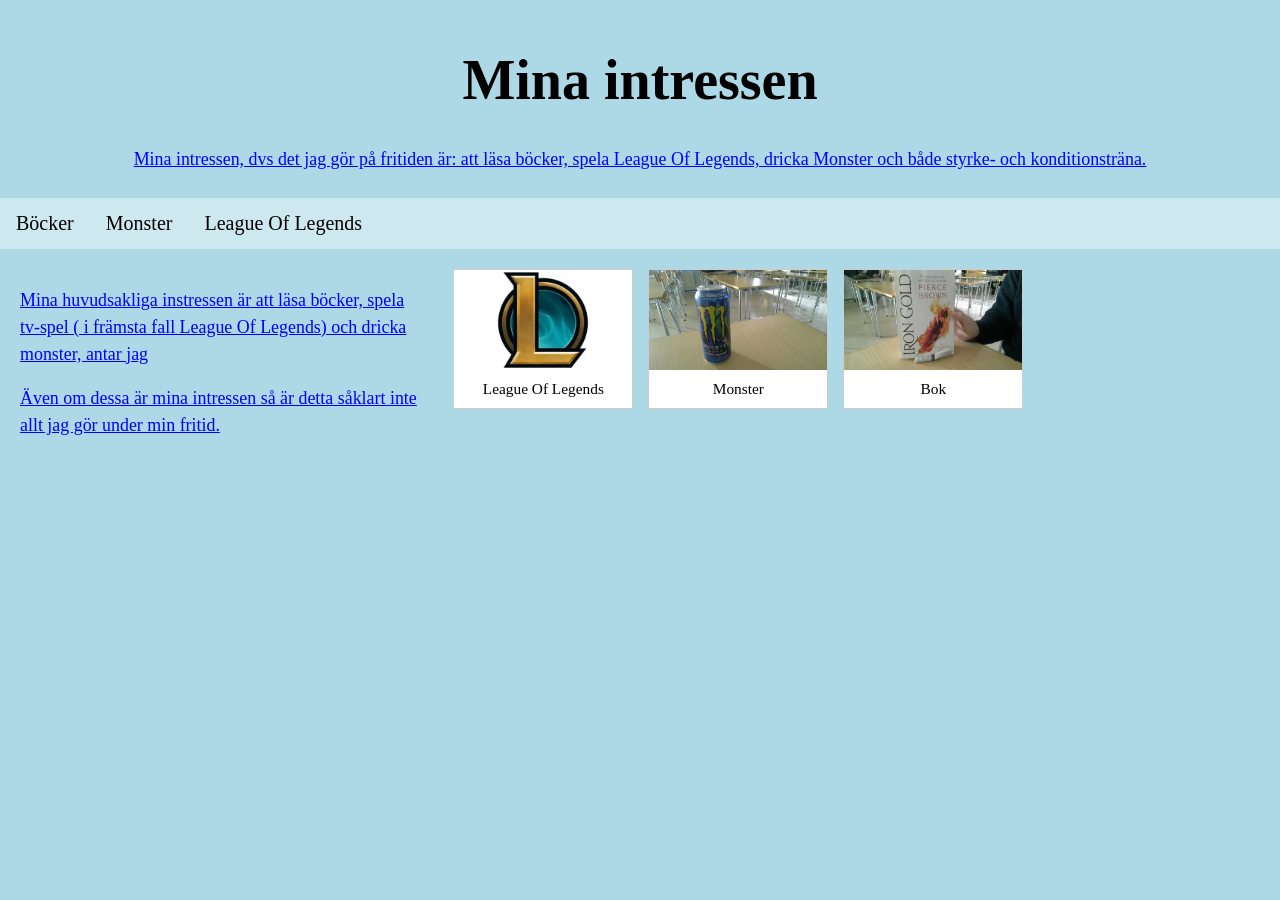
<file: index.html>
<!DOCTYPE html>

<head>
  <meta name="viewport" content="width=device-width, initial-scale=1.0">
  <meta charset="UTF-8">
  <link rel="stylesheet" href="index.css">
  <title>Mina intressen</title>
</head>
<body>

<header>
  <h1>Mina intressen</h1>
  <p>Mina intressen, dvs det jag gör på fritiden är: att läsa böcker, spela League Of Legends, dricka Monster och både styrke- och konditionsträna.</p>
</header>

<ul class="topnav">
  <li><a href="Bok1.html">Böcker</a></li>
  <li><a href="Monster.html">Monster</a></li>
  <li><a href="LeagueOfLegends.html">League Of Legends</a></li>
</ul>


<main class="innehall">

  <div class="text-vanster">
    <p> Mina huvudsakliga instressen är att läsa böcker, spela tv-spel ( i främsta fall League Of Legends) och dricka monster, antar jag </p>
    <p> Även om dessa är mina intressen så är detta såklart inte allt jag gör under min fritid. </p>
  </div>

  <div class="bilder">

    <div class="bilder-grejer">
      <a target="_blank" href="LeagueOfLegendsLogo.jpg">
        <img src="LeagueOfLegendsLogo.jpg" alt="League of legends logga">
      </a>
      <div class="desc">League Of Legends</div>
    </div>

    <div class="bilder-grejer">
      <a target="_blank" href="MonsterPoRiktigt2.jpg">
        <img src="MonsterPoRiktigt2.jpg" alt="Bild på monster">
      </a>
      <div class="desc">Monster</div>
    </div>

   

    <div class="bilder-grejer">
      <a target="_blank" href="BokPoRiktigt.jpg">
        <img src="BokPoRiktigt.jpg" alt="Bild på Bok">
      </a>
      <div class="desc">Bok</div>
    </div>

	</div> 
	
	
</main>
</body>
</file>
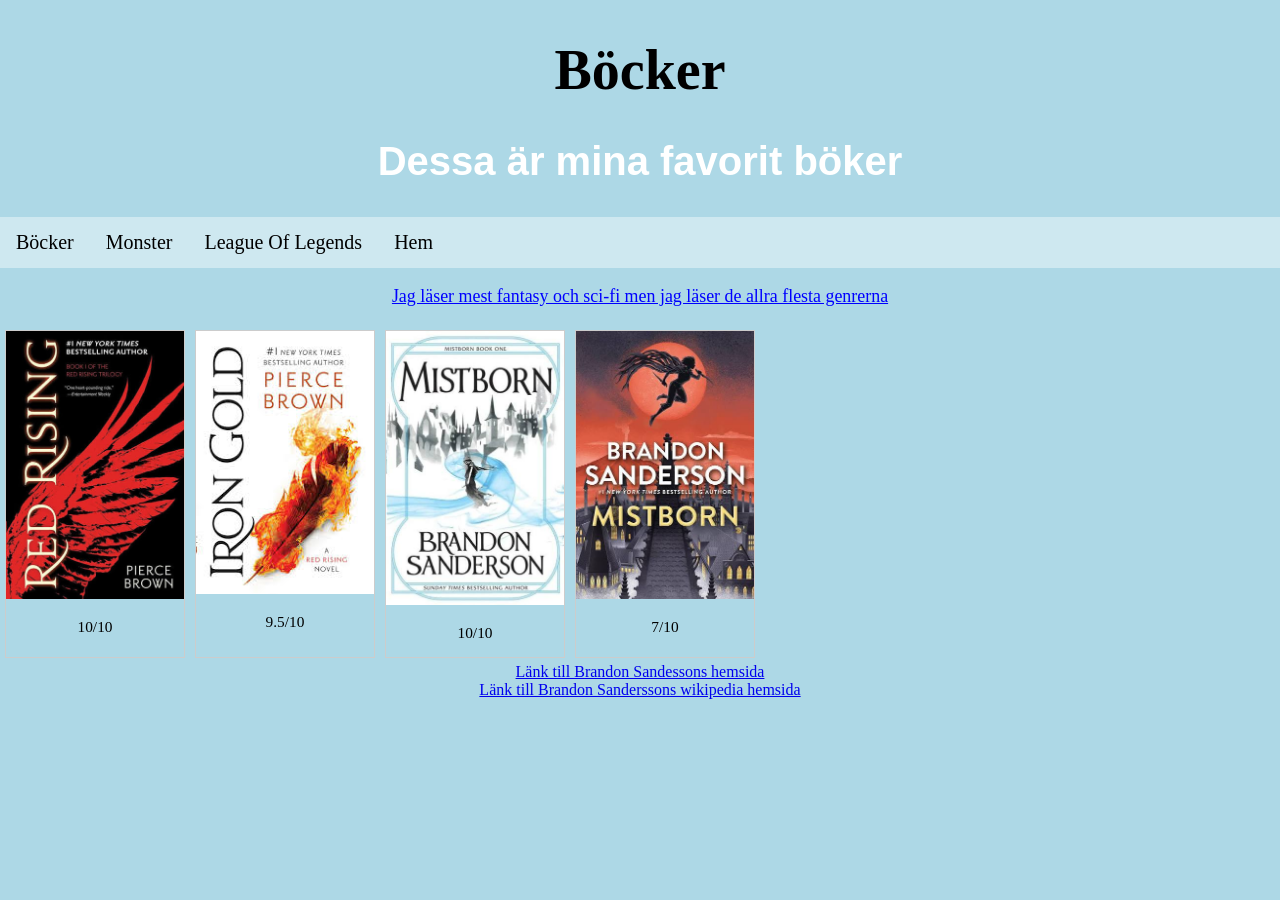
<file: Bok1.html>
<!DOCTYPE html>
<html>
<head>
<meta name="viewport" content="width=device-width, initial-scale=1.0">
<meta charset="UTF-8">
<link rel="stylesheet" href="index.css">
<title> Bok </title>
</head>
<body>

<h1> Böcker </h1>
<h2 id="Bok2"> Dessa är mina favorit böker</h2>




<ul class="topnav">
  <li><a href="Bok1.html">Böcker</a></li>
  <li><a href="Monster.html">Monster</a></li>
  <li><a href="LeagueOfLegends.html">League Of Legends</a></li>
  <li><a href="index.html">Hem </a></li>
</ul>

<p id="VarförBok"> Jag läser mest fantasy och sci-fi men jag läser de allra flesta genrerna </p>

<main class="inehållbok">
	<div class="gallery">

	<div class="gallery-itemBok">
	<a target="_blank" href="RedRising.jpg">
		<img src="RedRising.jpg" alt="Bild på Red Rising" width="600" height="400">
	</a>
	<div class="desc">10/10</div>
	</div>

	<div class="gallery-itemBok">
	<a target="_blank" href="IronGold.jpg">
		<img src="IronGold.jpg" alt="Bild på Iron Gold" width="600" height="400">
	</a>
	<div class="desc"> 9.5/10 </div>
	</div>

	<div class="gallery-itemBok">
	<a target="_blank" href="Mistborn.jpg">
		<img src="Mistborn.jpg" alt="Bild på Mistborn" width="600" height="400">
	</a>
	<div class="desc">10/10</div>
	</div>

	<div class="gallery-itemBok">
	<a target="_blank" href="Mistborn2.jpg">
		<img src="Mistborn2.jpg" alt="Bild på Mistborne bok 2" width="600" height="400">
	</a>
	<div class="desc">7/10</div>
	</div>

	</div>
	

<div class="Någonting">
<a href="https://www.brandonsanderson.com/"> Länk till Brandon Sandessons hemsida</a>
<br>
<a href="https://en.wikipedia.org/wiki/Brandon_Sanderson"> Länk till Brandon Sanderssons wikipedia hemsida </a>
</div>

</main>



</body>
</html>
</file>
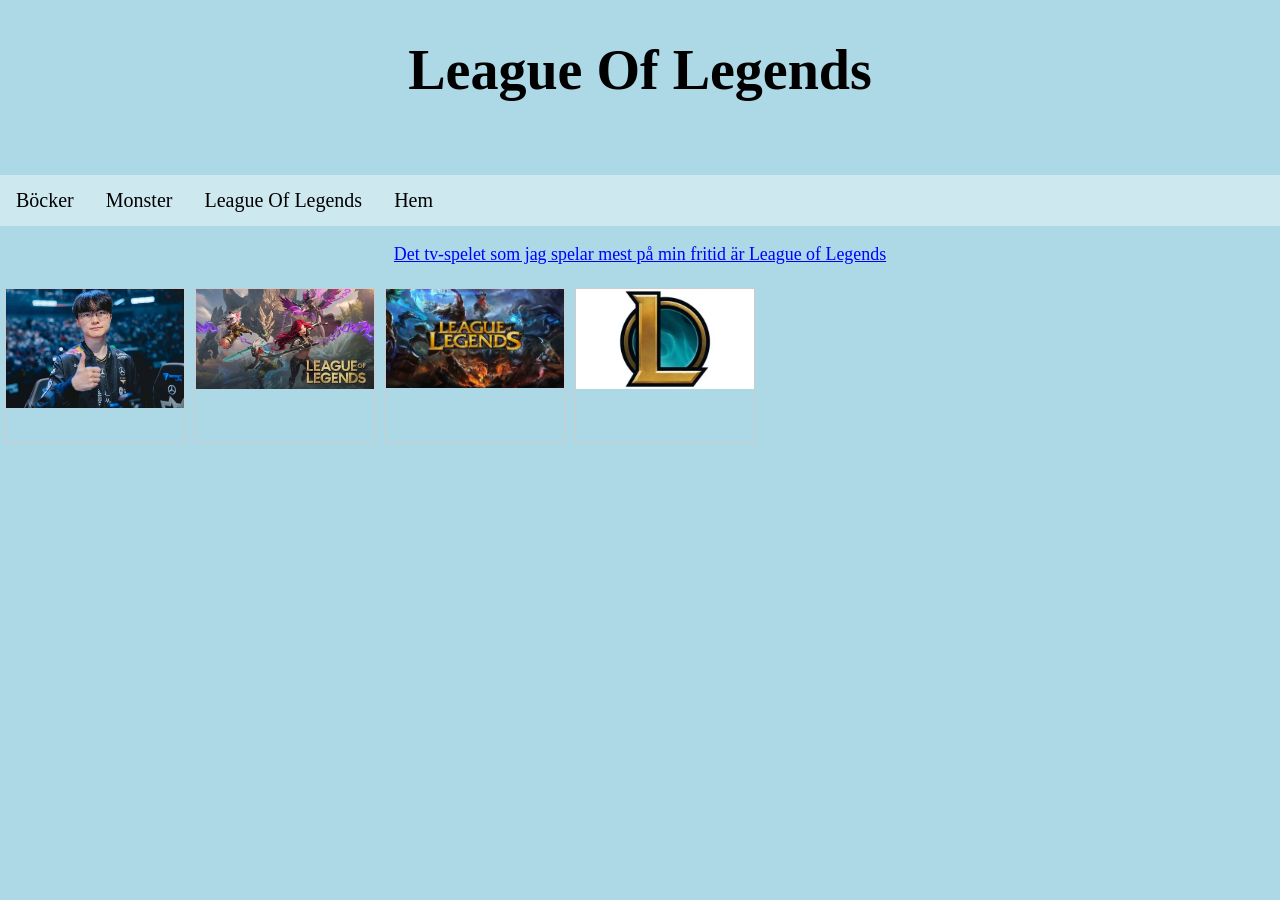
<file: LeagueOfLegends.html>
<!DOCTYPE html>

<head>
<meta name="viewport" content="width=device-width, initial-scale=1.0">
<meta charset="UTF-8">
<link rel="stylesheet" href="index.css">
<title> LeagueOfLegends </title>
</head>

<body>
<h1> League Of Legends </h1>
<br>
<br>
<ul class="topnav">
  <li><a href="Bok1.html">Böcker</a></li>
  <li><a href="Monster.html">Monster</a></li>
  <li><a href="LeagueOfLegends.html">League Of Legends</a></li>
  <li><a href="index.html">Hem </a></li>
</ul>


<p class="p1"> Det tv-spelet som jag spelar mest på min fritid är League of Legends </p>
	<main class="inehålllol">
	<div class="gallery">

	<div class="gallery-itemlol">
	<a target="_blank" href="BildPoFaker.jpg">
		<img src="BildPoFaker.jpg" alt="Bild på Faker" width=  "600"  height=" 400 ">
	</a>
	<div class="desc"></div>
	</div>

	<div class="gallery-itemlol">
	<a target="_blank" href="BildPoLeague.jpg">
		<img src="BildPoLeague.jpg" alt="Bild på League of legends" width="600" height="400">
	</a>
	<div class="desc"> </div>
	</div>

	<div class="gallery-itemlol">
	<a target="_blank" href="BildPoLeague2.jpg">
		<img src="BildPoLeague2.jpg" alt="Bild på en annan bild av League of legends" width="600" height="400">
	</a>
	<div class="desc"></div>
	</div>

	<div class="gallery-itemlol">
	<a target="_blank" href="LeagueOfLegendsLogo.jpg">
		<img src="LeagueOfLegendsLogo.jpg" alt="Bild på League of legends loga" width="600" height="400">
	</a>
	<div class="desc"></div>
	</div>

	</div>
	
</main>
</body>
</html>
</file>
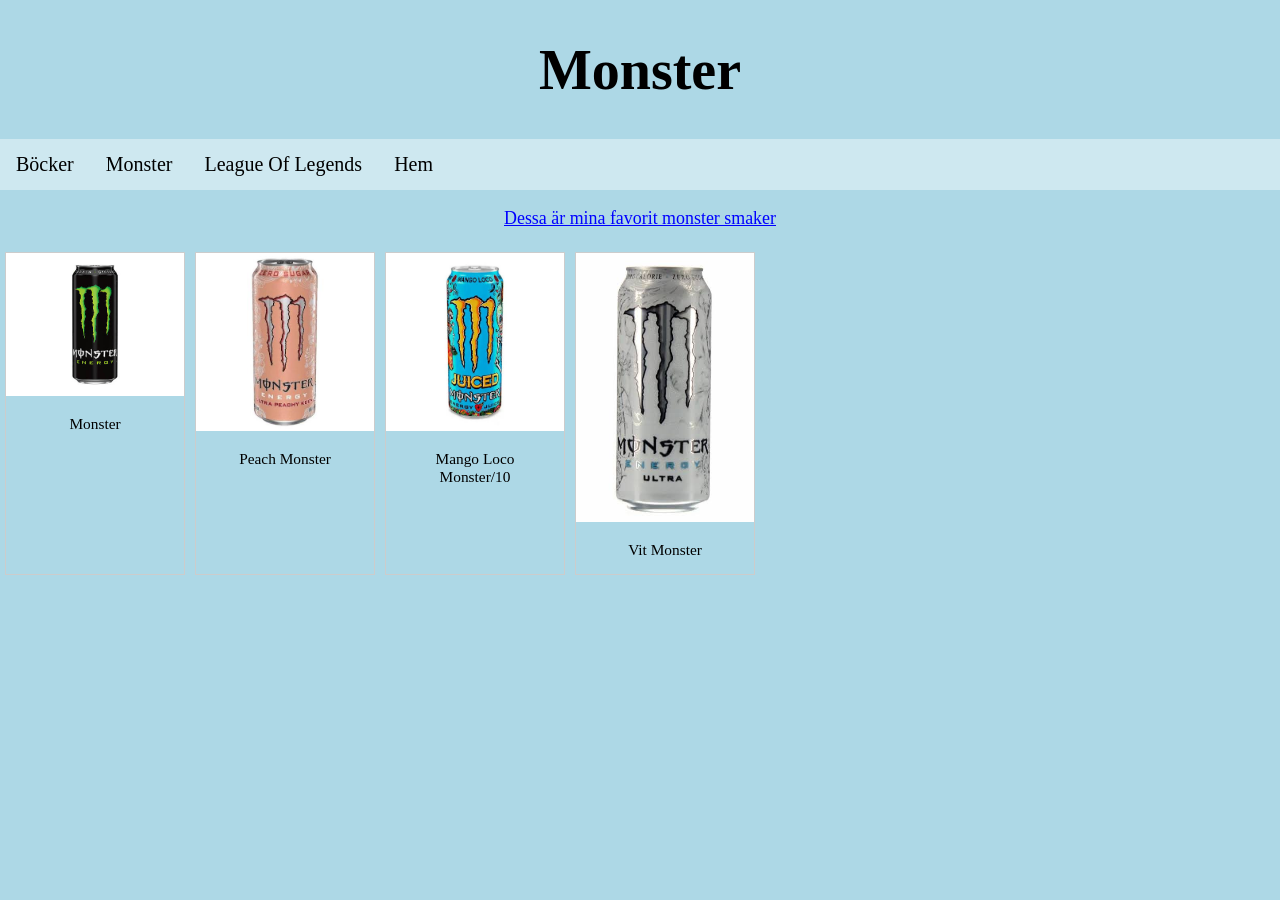
<file: Monster.html>
<!DOCTYPE html>
<html>
<head>
<title> Monster </title>
<meta name="viewport" content="width=device-width, initial-scale=1.0">
<meta charset="UTF-8">
<link rel="stylesheet" href="index.css">

</head>
<body>
<h1> Monster </h1>



<ul class="topnav">
  <li><a href="Bok1.html">Böcker</a></li>
  <li><a href="Monster.html">Monster</a></li>
  <li><a href="LeagueOfLegends.html">League Of Legends</a></li>
  <li><a href="index.html">Hem </a></li>
</ul>

<p class="p1">Dessa är mina favorit monster smaker</p>

<main class="inehållMonster">
	<div class="gallery">

	<div class="gallery-itemMonster">
	<a target="_blank" href="VanligMonster.jpg">
		<img src="VanligMonster.jpg" alt="Bild på Monster" width="600" height="400">
	</a>
	<div class="desc"> Monster</div>
	</div>

	<div class="gallery-itemMonster">
	<a target="_blank" href="PeachMonster.jpg">
		<img src="PeachMonster.jpg" alt="Bild på Peach Monster" width="600" height="400">
	</a>
	<div class="desc"> Peach Monster </div>
	</div>

	<div class="gallery-itemMonster">
	<a target="_blank" href="MangoLoco.jpg">
		<img src="MangoLoco.jpg" alt="Bild på Mango Loco Monster" width="600" height="400">
	</a>
	<div class="desc">Mango Loco Monster/10</div>
	</div>

	<div class="gallery-itemMonster">
	<a target="_blank" href="VitMonster.jpg">
		<img src="VitMonster.jpg" alt="Bild på Vit Monster  " width="600" height="400">
	</a>
	<div class="desc">Vit Monster</div>
	</div>

	</div>

</main>


</body>
</html>
</file>
<file: index.css>
* {
  box-sizing: border-box;
}

img {
  max-width: 100%;
  height: auto;
}

body {
  background-color: lightblue;
  margin: 0;
  padding: 0;
}

h1 {
  font-size: clamp(28px, 5vw, 56px);
  text-align: center;
  color: black;
}

header {
  padding: 10px;
  text-align: center;
}

ul.topnav {
  display: flex;
  list-style-type: none;
  margin: 0;
  padding: 0;
  background-color: rgba(255, 255, 255, 0.4);
}

ul.topnav li a {
  font-size: clamp(14px, 1.6vw, 20px);
  display: block;
  color: black;
  padding: 14px 16px;
  text-decoration: none;
}

ul.topnav li a:hover {
  background-color: #dddddd;
  color: black;
}



.innehall {
  display: flex;           
  align-items: flex-start;  
  gap: 30px;                
  padding: 20px;
}

.text-vanster {
  flex: 1;                  
  font-size: clamp(16px, 1.5vw, 20px);
  line-height: 1.5;
}

div.bilder {
  flex: 2;                  
  display: flex;
  flex-wrap: wrap;         
  gap: 15px;
}

div.bilder-grejer {
  border: 1px solid #ccc;
  width: 180px;
  background-color: white;
}

div.bilder-grejer:hover {
  border: 1px solid #777;
}

div.bilder-grejer img {
  width: 100%;
  height: auto;
  display: grid;
  justify-content: center;
  align-items: center;
  
}

div.desc {
  font-size: clamp(14px, 1.2vw, 18px);
}

div.bilder-grejer div.desc {
  padding: 10px;
  text-align: center;
}


p { 
	font-size: clamp(16px, 1.4vw, 20px);
	color: blue;
	text-decoration-line: underline;
}

div.bok {
  width: 100%;
  height:auto;
  display: inline;
}

div.gallery {
  display: flex;
  flex-wrap: wrap;
  justify-content: flex-start;
}

div.gallery-itemBok {
  margin: 5px;
  border: 1px solid #ccc;
  width: 180px;
}

div.gallery-itemBok:hover {
  border: 1px solid #777;
}

div.gallery-itemBok img {
  width: 100%;
  height: auto;
}

div.gallery-itemBok div.desc {
  padding: 15px;
  text-align: center;
}

h2 {
	font-size: clamp(22px, 3.5vw, 40px);
	text-align: center;
	font-family: Arial, sans-serif;
	color: white;
}

#VarförBok {
	text-align: center
}

#Länk {
	text-align: center
	
}

div.gallery-itemMonster {
  margin: 5px;
  border: 1px solid #ccc;
  width: 180px;
}

div.gallery-itemMonster:hover {
  border: 1px solid #777;
}

div.gallery-itemMonster img {
  width: 100%;
  height: auto;
}

div.gallery-itemMonster div.desc {
  padding: 15px;
  text-align: center;
}

p {
	font-family: "Comic Sans MS", cursive;
}

.p1 {
 font-family: "Comic Sans MS", cursive;
  text-align: center
 
}

div.gallery-itemlol {
  margin: 5px;
  border: 1px solid #ccc;
  width: 180px;
}

div.gallery-itemlol:hover {
  border: 1px solid #777;
}

div.gallery-itemlol img {
  width: 100%;
  height: auto;
}

div.gallery-itemlol div.desc {
  padding: 15px;
  text-align: center;
}

.Någonting {
	text-align: center;
}

@media (max-width: 700px) {

  .innehall {
    flex-direction: column;
    padding: 10px;
    gap: 15px;
  }

  div.bilder {
    justify-content: center;
  }

  ul.topnav {
    flex-direction: column;
  }

  ul.topnav li a {
    text-align: center;
  }

  div.bilder-grejer,
  div.gallery-itemBok,
  div.gallery-itemMonster,
  div.gallery-itemlol {
    width: 100%;
  }
}
</file>
